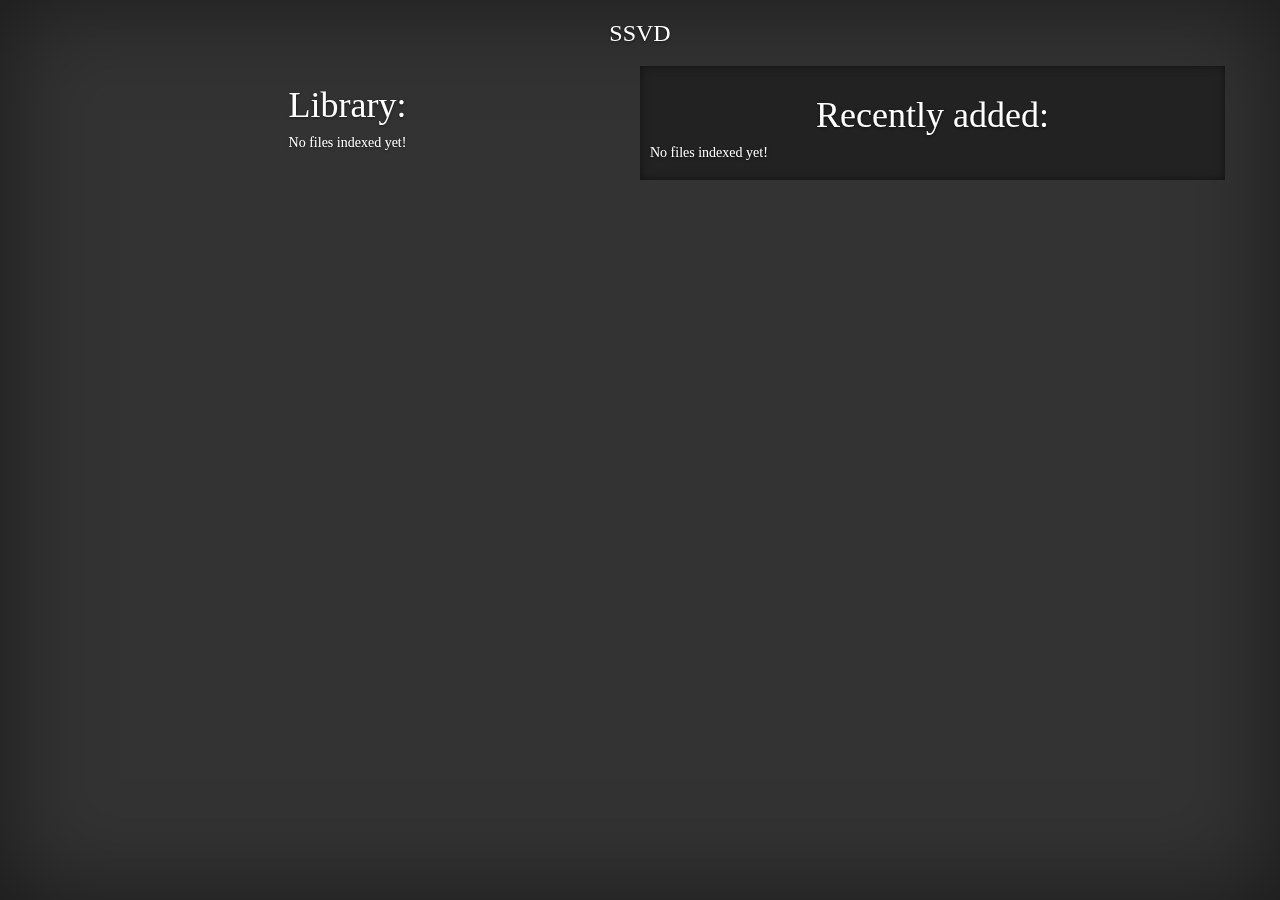
<file: www/index.html>
<!DOCTYPE html>
<html lang="en">
<head>
	<meta charset="utf-8">
	<meta http-equiv="X-UA-Compatible" content="IE=edge">

	<title>SSVD</title>

	<link href="css/bootstrap.css" rel="stylesheet">
	<link href="css/ssvd.css" rel="stylesheet">

</head>
<body>


	<div class="site-wrapper">

		<div class="site-wrapper-inner container">

			<div class="masthead clearfix">
				<h3 class="masthead-brand">SSVD</h3>
			</div>
			
			
			<div class="row">
				
				<div class="col-md-6">
					<h1>Library:</h1>
					<p>No files indexed yet!</p>
				</div>
				
				<div class="col-md-6 recent">
					<h1>Recently added:</h1>
					<p>No files indexed yet!</p>
				</div>
			
			</div>


		</div>
	</div>


	<script src="js/jquery.js"></script>
	<script src="js/bootstrap.js"></script>
</body>
</html>
</file>
<file: www/css/ssvd.css>
html,
body {
  height: 100%;
	width: 100%;
}
body:before {
	content: "";
	position: fixed;
	left: 0;
	right: 0;
  height: 100%;
	width: 100%;
  background-color: #333;
	z-index: -1;
  box-shadow: inset 0 0 100px rgba(0,0,0,.5);
}
body {
  color: #fff;
	line-height: 1;
	font-family: "Segoe UI";
  text-align: center;
  text-shadow: 0 1px 3px rgba(0,0,0,.5);
}

.vlccontainer {
	background-color: #222;
	padding:0px;
	display: inline-block;
	box-shadow: 0 0 25px #222;
}

.masthead-brand {
	margin-bottom: 20px;
}

.masthead-brand a {
	color: #fff;
}

.recent {
	text-align: left;
	padding: 10px;
	background-color: #222;
  box-shadow: inset 0 0 10px rgba(0,0,0,.5);
	margin-bottom: 10px;
}

.recent h1 {
	text-align: center;
}

.panel {
	background-color: #222;
	border: 1px solid #111;
	box-shadow: inset 0 1px 1px rgba(0, 0, 0, .5);
	border-radius: 0px !important;
}

#MAIN {
	box-shadow: 0 0 15px rgba(0, 0, 0, .5);
}

.panel-head {
	font-size: 20px;
}

.panel-heading {
	border-top-left-radius: 0px;
	border-top-right-radius: 0px;
}

.panel-body {
	text-align: left;
}

.panel-default {
	border-color: #777;
}

.panel-default > .panel-heading {
	background-color: #aaa;
	border-color: #777;
}
</file>
